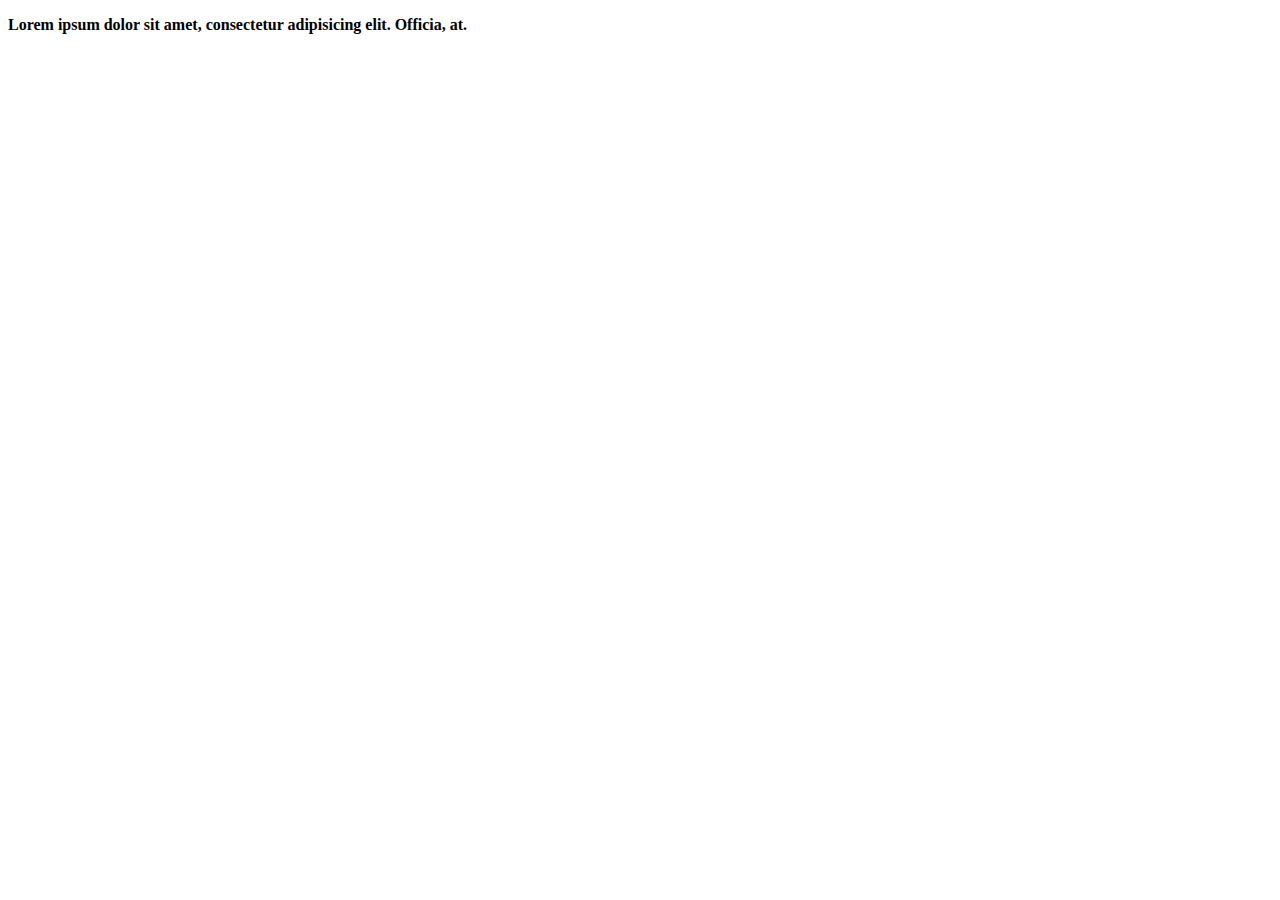
<file: dop.html>
<!DOCTYPE html>
<html lang="en">
<head>
    <meta charset="UTF-8">
    <meta http-equiv="X-UA-Compatible" content="IE=edge">
    <meta name="viewport" content="width=device-width, initial-scale=1.0">
    <title>Document</title>
</head>
<body>
    <p>
        <b>
            Lorem ipsum dolor sit amet, consectetur adipisicing elit. Officia, at.
        </b>
    </p>
</body>
</html>
</file>
